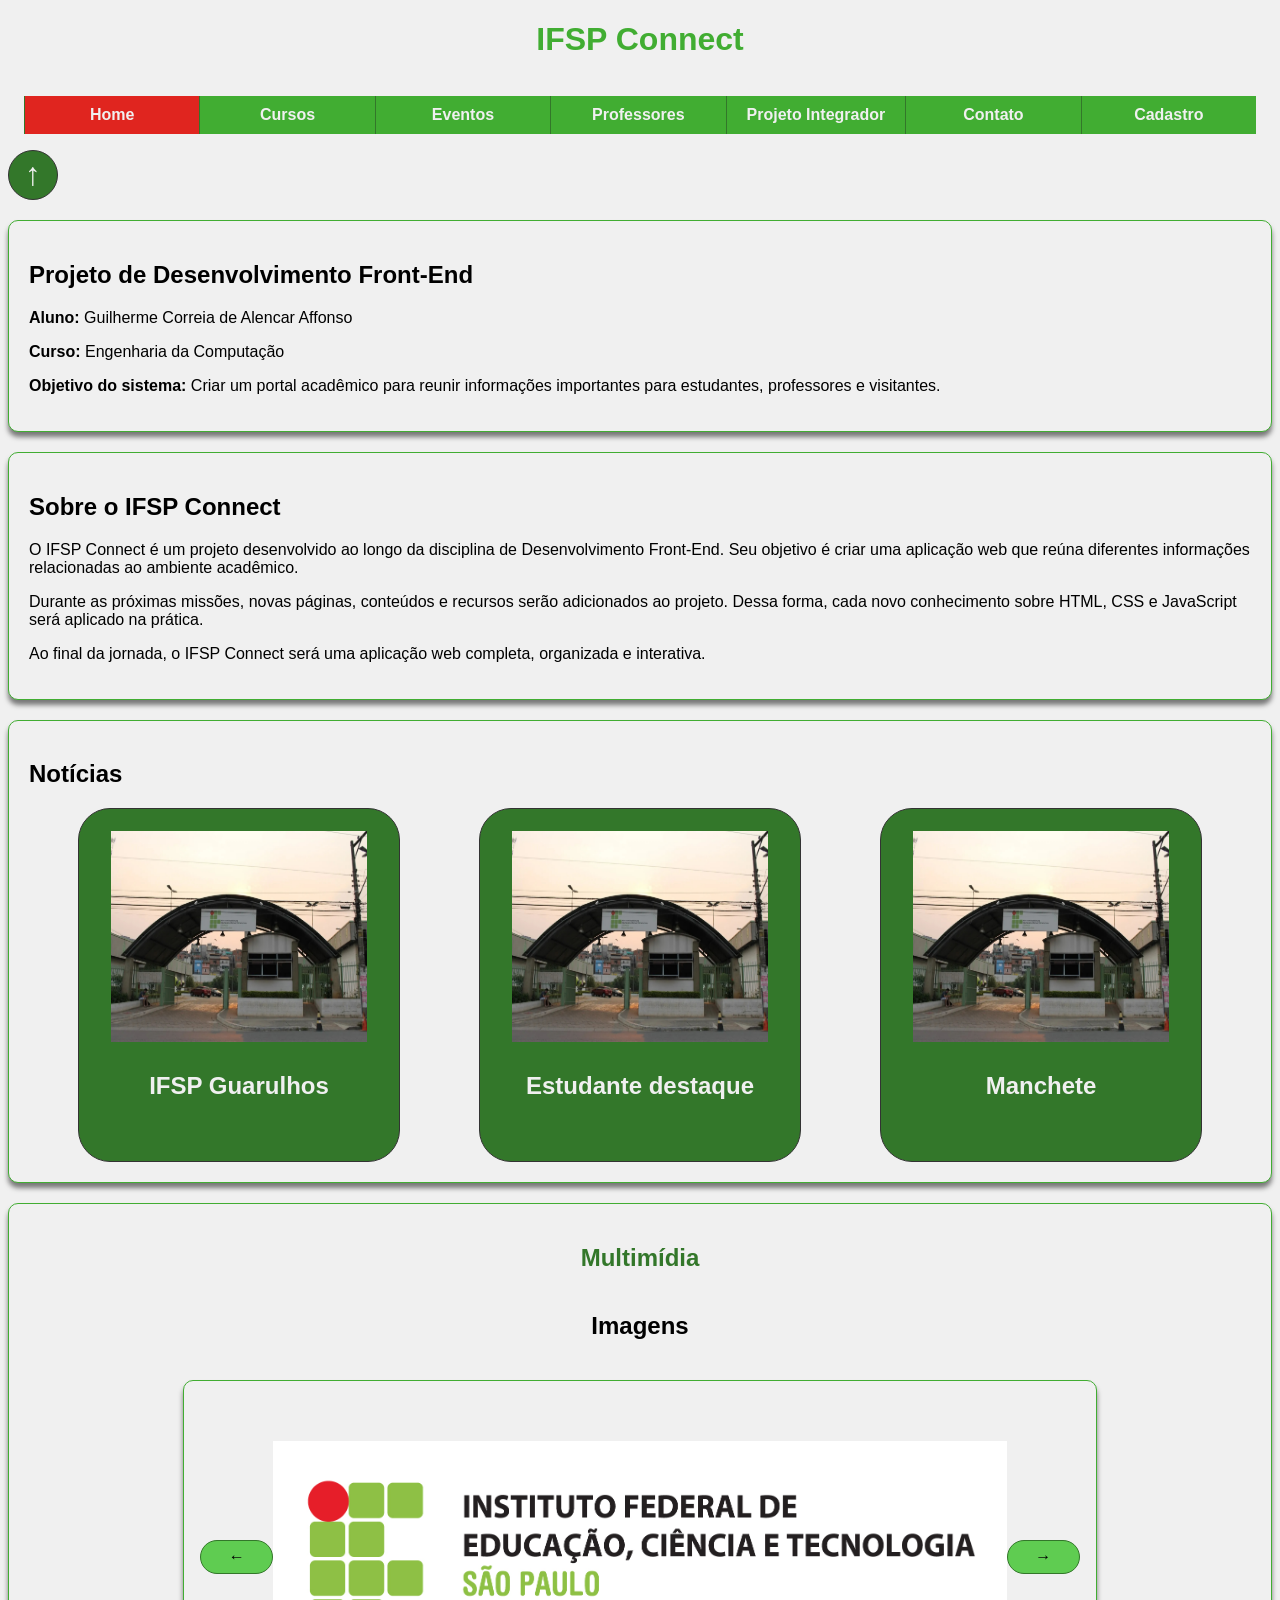
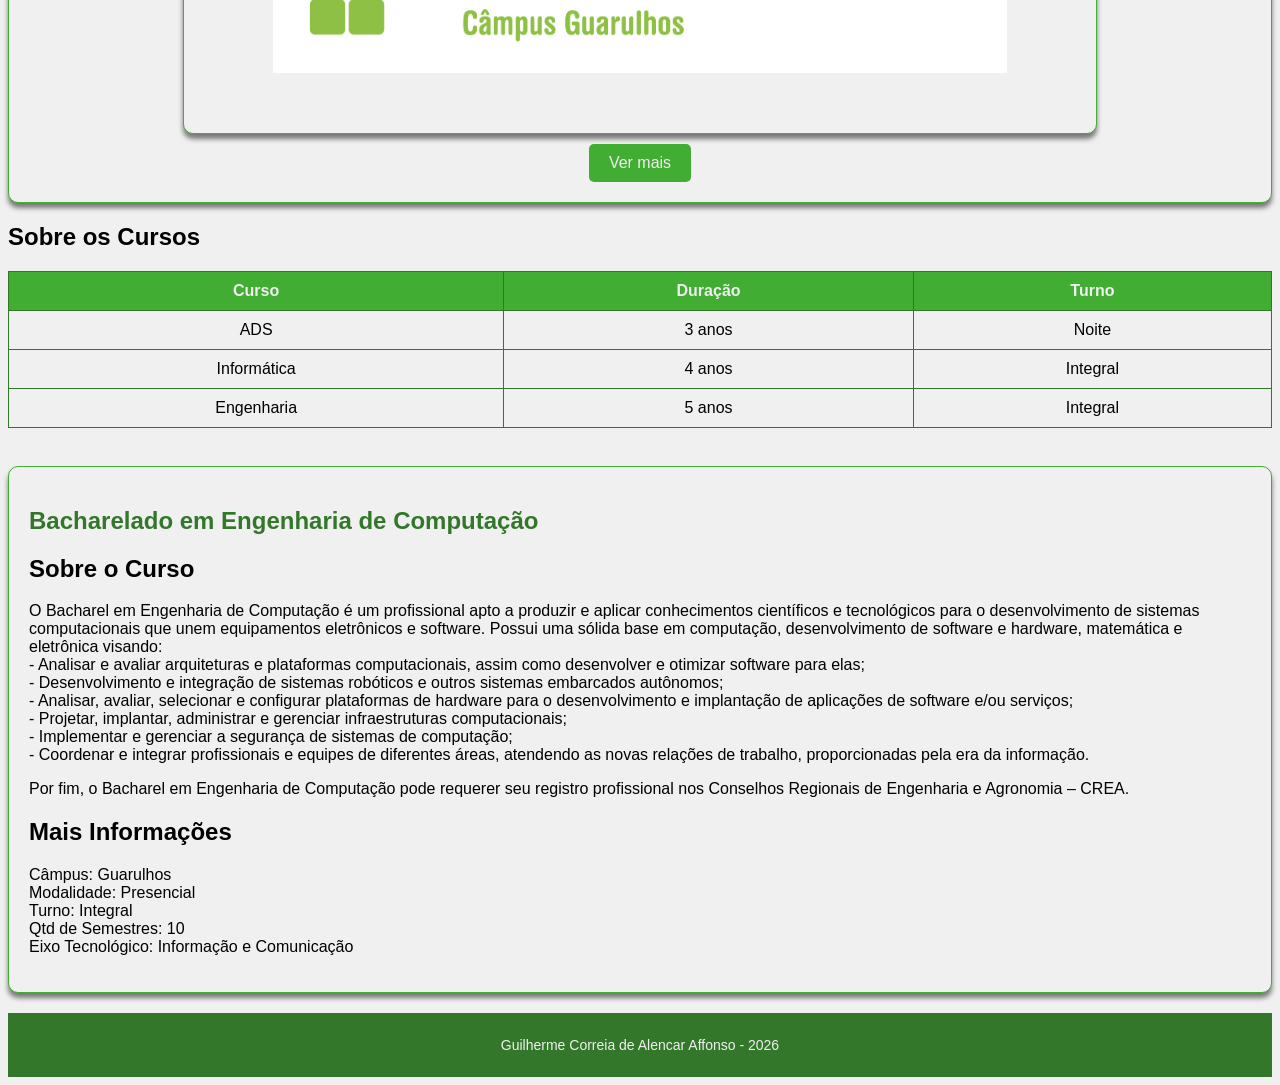
<file: index.html>
<!DOCTYPE html>
<html lang="pt-BR">

<head>
    <meta charset="UTF-8">
    <title>IFSP Connect</title>
    <link rel="icon" type="image/png" href="imagens/favicon.jpg">
    <link rel="stylesheet" href="css/estilo.css">
    <script src="/js/script.js"></script>
</head>

<body>
    <header>
        <!-- Conteúdo principal do projeto -->
        <h1 id="principal">IFSP Connect</h1>
        <nav>
            <ul>
                <li><a class="atual" href="../index.html">Home</a></li>
                <li><a href="../paginas/cursos.html">Cursos</a></li>
                <li><a href="../paginas/eventos.html">Eventos</a></li>
                <li><a href="../paginas/professores.html">Professores</a></li>
                <li><a href="../paginas/projeto.html">Projeto Integrador</a></li>
                <li><a href="../paginas/contato.html">Contato</a></li>
                <li><a id="cadastro" href="../paginas/cadastro.html">Cadastro</a></li>
            </ul>
        </nav>
    </header>
    <main>
        <div id="btn-topo"><a href="#principal">↑</a></div>
        <section class="card">
            <h2>Projeto de Desenvolvimento Front-End</h2>
            <p><strong>Aluno:</strong> Guilherme Correia de Alencar Affonso</p>
            <p><strong>Curso:</strong> Engenharia da Computação</p>
            <p>
                <strong>Objetivo do sistema:</strong>
                Criar um portal acadêmico para reunir informações importantes
                para estudantes, professores e visitantes.
            </p>
        </section>
        <section class="card">
            <h2>Sobre o IFSP Connect</h2>
            <p>
                O IFSP Connect é um projeto desenvolvido ao longo da disciplina
                de Desenvolvimento Front-End. Seu objetivo é criar uma aplicação
                web que reúna diferentes informações relacionadas ao ambiente
                acadêmico.
            </p>
            <p>
                Durante as próximas missões, novas páginas, conteúdos e recursos
                serão adicionados ao projeto. Dessa forma, cada novo conhecimento
                sobre HTML, CSS e JavaScript será aplicado na prática.
            </p>
            <p>
                Ao final da jornada, o IFSP Connect será uma aplicação web
                completa, organizada e interativa.
            </p>
        </section>
        <section class="card">
            <h2 onclick="carregarNoticias()">Notícias</h2>
            <div class="noticias-container" id="noticias-container">
                <!-- <div class="noticia">
                    <div class="noticia-img">
                        <img src="https://encrypted-tbn0.gstatic.com/images?q=tbn:ANd9GcSeiXKn9gwpnEnHsUxESCeJzPrAgzlWtGf0-NnbnoYN2g&s=10">
                    </div>
                    <div class="noticia-content">
                        <h2>Manchete</h2>
                        <p>Lorem ipsum dolortium! Vel dol ratione corrupti fugit. Lorem ipsum dolor sit amet consectetur adipisicing elit. Harum autem non eum perferendis! Voluptatum minima impedit facere et culpa alias, assumenda atque possimus ratione voluptatem iure, quaerat, rerum aliquid sint?</p>
                    </div>
                </div> -->
            </div>
        </section>
        <section id="multimidia" class="card">
            <h1>Multimídia</h1>
            <h2>Imagens</h2>
            <div id="carrossel" class="card">
                <div class="seta" id="esquerda" onclick="girarCarrossel(-1)">←</div>
                <div class="img" id="carrossel-img">
                    <img src="/imagens/ifsp-guarulhos.jpg" alt="IFSP Campus Guarulhos">
                </div>
                <div class="seta" id="direita" onclick="girarCarrossel(1)">→</div>
            </div>
            <div class="outros" style="display: none;">
                <div id="videos" class="card">
                    <h2>Vídeos Institucionais</h2>
                    <div id="video-container">
                        <video controls>
                            <source src="/video/video-institucional.mp4" type="video/mp4">
                        </video>
                        <video controls>
                            <source src="/video/video-institucional.mp4" type="video/mp4">
                        </video>
                        <video controls>
                            <source src="/video/video-institucional.mp4" type="video/mp4">
                        </video>
                        <video controls>
                            <source src="/video/video-institucional.mp4" type="video/mp4">
                        </video>
                    </div>
                </div>
                <div id="podcast" class="card">
                    <h2>Podcast da Instituição</h2>
                    <audio controls>
                        <source src="/audio/podcast.mp3" type="audio/mpeg">
                    </audio>
                </div>
            </div>
            <div class="btn-expandir" onclick="expandirMultimidia()">Ver mais</div>
        </section>
        <section>
            <h2>Sobre os Cursos</h2>
            <table border="1">
                <tr>
                    <th>Curso</th>
                    <th>Duração</th>
                    <th>Turno</th>
                </tr>
                <tr>
                    <td>ADS</td>
                    <td>3 anos</td>
                    <td>Noite</td>
                </tr>
                <tr>
                    <td>Informática</td>
                    <td>4 anos</td>
                    <td>Integral</td>
                </tr>
                <tr>
                    <td>Engenharia</td>
                    <td>5 anos</td>
                    <td>Integral</td>
                </tr>
            </table>
            <br>
        </section>
        <section class="card">
            <h1>Bacharelado em Engenharia de Computação</h1>
            <h2>Sobre o Curso</h2>
            <p>
                O Bacharel em Engenharia de Computação é um profissional apto a produzir e aplicar conhecimentos
                científicos
                e
                tecnológicos para o desenvolvimento de sistemas computacionais que unem equipamentos eletrônicos e
                software.
                Possui
                uma sólida base em computação, desenvolvimento de software e hardware, matemática e eletrônica visando:
                <br>
                - Analisar e avaliar arquiteturas e plataformas computacionais, assim como desenvolver e otimizar
                software
                para
                elas;<br>
                - Desenvolvimento e integração de sistemas robóticos e outros sistemas embarcados autônomos;<br>
                - Analisar, avaliar, selecionar e configurar plataformas de hardware para o desenvolvimento e
                implantação de
                aplicações de software e/ou serviços;<br>
                - Projetar, implantar, administrar e gerenciar infraestruturas computacionais;<br>
                - Implementar e gerenciar a segurança de sistemas de computação;<br>
                - Coordenar e integrar profissionais e equipes de diferentes áreas, atendendo as novas relações de
                trabalho,
                proporcionadas pela era da informação.
            </p>
            <p>Por fim, o Bacharel em Engenharia de Computação pode requerer seu registro profissional nos Conselhos
                Regionais
                de Engenharia e Agronomia – CREA.</p>
            <h2>Mais Informações</h2>
            <p>
                Câmpus: Guarulhos<br>
                Modalidade: Presencial<br>
                Turno: Integral<br>
                Qtd de Semestres: 10<br>
                Eixo Tecnológico: Informação e Comunicação
            </p>
        </section>
    </main>
    <footer>
        <p align="center">Guilherme Correia de Alencar Affonso - 2026</p>
    </footer>
</body>

</html>
</file>
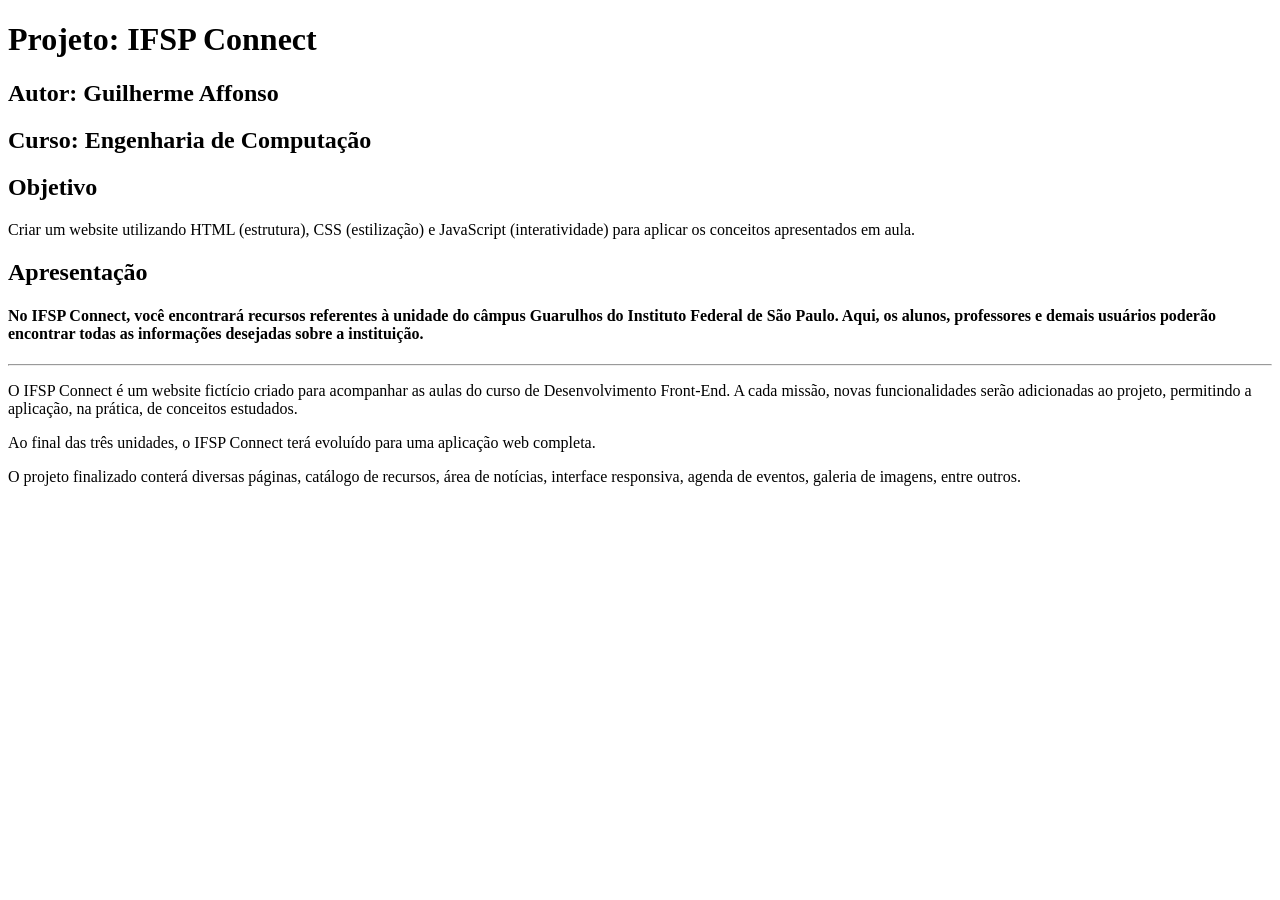
<file: index1.html>
<!DOCTYPE html>
<html lang="pt-br">
<head>
    <meta charset="UTF-8">
    <meta http-equiv="X-UA-Compatible" content="IE=edge">
    <meta name="viewport" content="width=device-width, initial-scale=1.0">
    <title>IFSP Connect</title>
</head>
<body>
    <h1>Projeto: IFSP Connect</h1>
    <h2>Autor: Guilherme Affonso</h2>
    <h2>Curso: Engenharia de Computação</h2>
    <h2>Objetivo</h2>
    <p>Criar um website utilizando HTML (estrutura), CSS (estilização) e JavaScript (interatividade) para aplicar os conceitos apresentados em aula.</p>
    <h2>Apresentação</h2>
    <h4>No IFSP Connect, você encontrará recursos referentes à unidade do câmpus Guarulhos do Instituto Federal de São Paulo. Aqui, os alunos, professores e demais usuários poderão encontrar todas as informações desejadas sobre a instituição.</h4>
    <hr>
    <p>O IFSP Connect é um website fictício criado para acompanhar as aulas do curso de Desenvolvimento Front-End. A cada missão, novas funcionalidades serão adicionadas ao projeto, permitindo a aplicação, na prática, de conceitos estudados.</p>
    <p>Ao final das três unidades, o IFSP Connect terá evoluído para uma aplicação web completa.</p>
    <p>O projeto finalizado conterá diversas páginas, catálogo de recursos, área de notícias, interface responsiva, agenda de eventos, galeria de imagens, entre outros.</p>
</body>
</html>
</file>
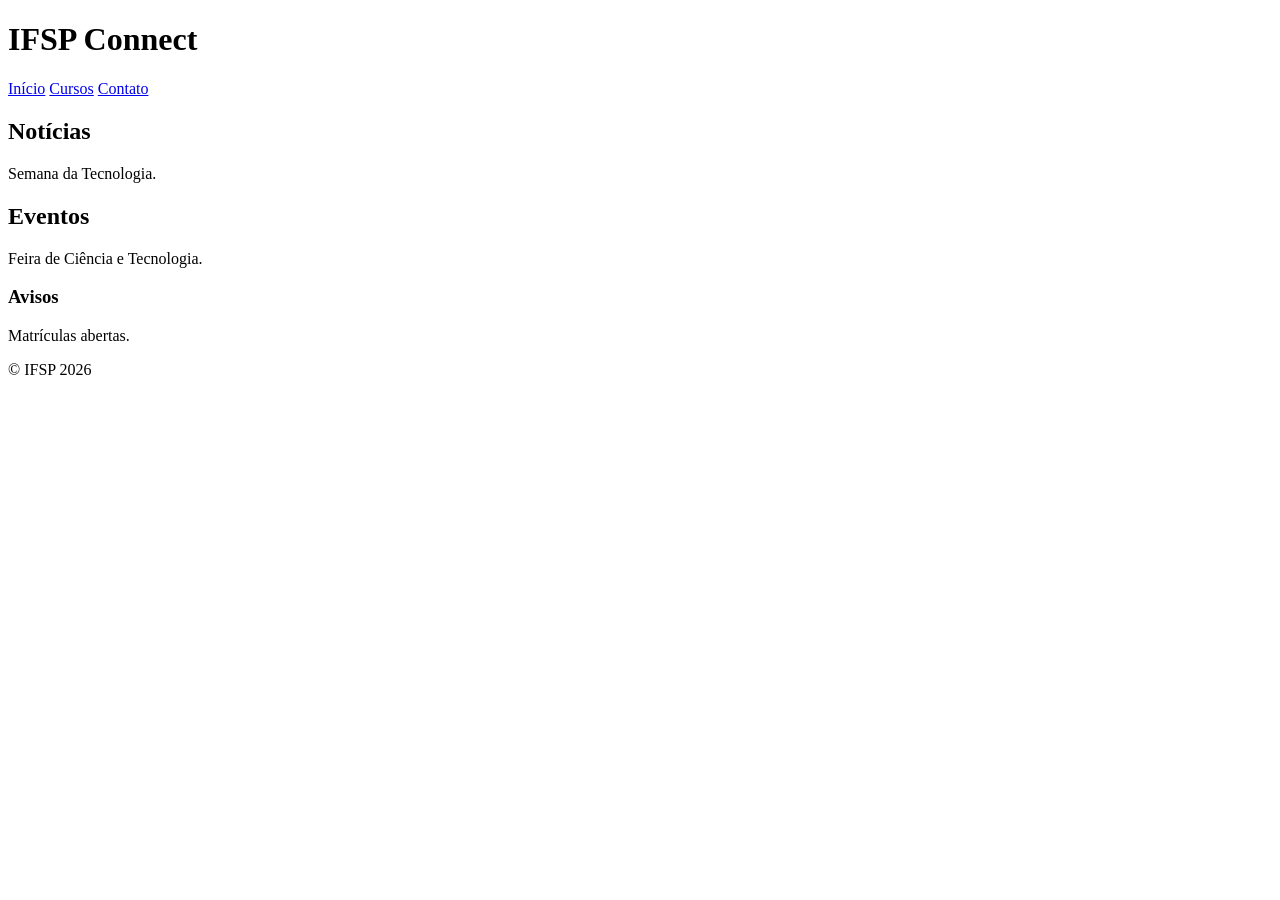
<file: missao10.html>
<!DOCTYPE html>
<html lang="pt-BR">

<head>
    <meta charset="UTF-8">
    <title>Missão 10 - HTML Semântico</title>
</head>

<body>
    <header>
        <h1>IFSP Connect</h1>
    </header>
    <nav>
        <a href="index.html">Início</a>
        <a href="/paginas/cursos.html">Cursos</a>
        <a href="/paginas/contato.html">Contato</a>
        </nav>
    <main>
        <section>
            <h2>Notícias</h2>
            <p>Semana da Tecnologia.</p>
        </section>
        <section>
            <h2>Eventos</h2>
            <p>Feira de Ciência e Tecnologia.</p>
        </section>
    </main>
    <aside>
        <h3>Avisos</h3>
        <p>Matrículas abertas.</p>
    </aside>
    <footer>
        <p>© IFSP 2026</p>
    </footer>
</body>

</html>
</file>
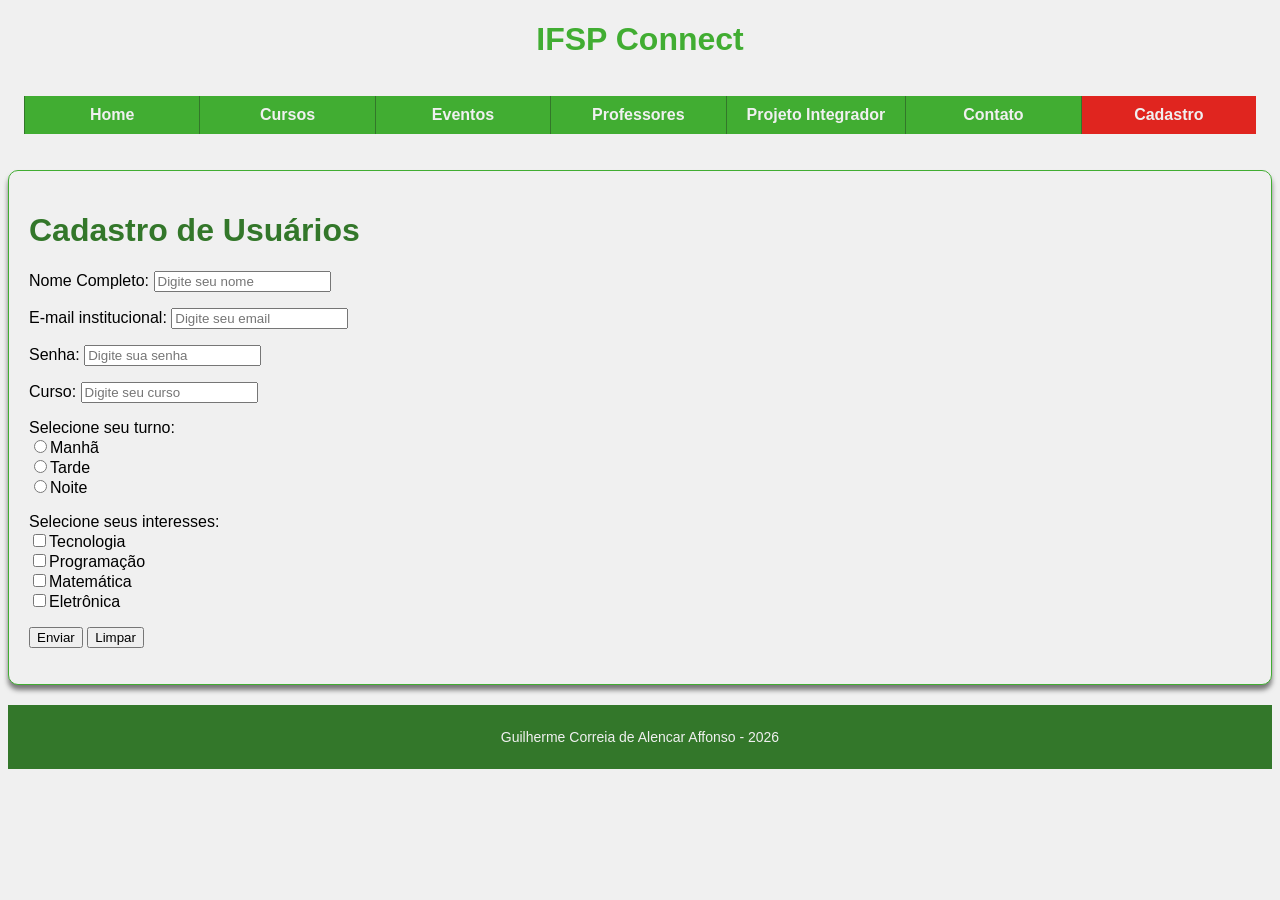
<file: paginas/cadastro.html>
<!DOCTYPE html>
<html lang="pt-BR">
<head>
    <meta charset="UTF-8">
    <meta http-equiv="X-UA-Compatible" content="IE=edge">
    <meta name="viewport" content="width=device-width, initial-scale=1.0">
    <title>Cadastro</title>
    <link rel="stylesheet" href="/css/estilo.css">
</head>
<body>
    <header>
        <!-- Conteúdo principal do projeto -->
        <h1 id="principal">IFSP Connect</h1>
        <nav>
            <ul>
                <li><a href="../index.html">Home</a></li>
                <li><a href="../paginas/cursos.html">Cursos</a></li>
                <li><a href="../paginas/eventos.html">Eventos</a></li>
                <li><a href="../paginas/professores.html">Professores</a></li>
                <li><a href="../paginas/projeto.html">Projeto Integrador</a></li>
                <li><a href="../paginas/contato.html">Contato</a></li>
                <li><a id="cadastro" class="atual" href="../paginas/cadastro.html">Cadastro</a></li>
            </ul>
        </nav>
    </header>
    <div class="card">
        <h1>Cadastro de Usuários</h1>
        <form>
            <p>
                <label>Nome Completo:</label>
                <input type="text" placeholder="Digite seu nome">
            </p>
            <p>
                <label>E-mail institucional:</label>
                <input type="email" placeholder="Digite seu email">
            </p>
            <p>
                <label>Senha:</label>
                <input type="password" placeholder="Digite sua senha">
            </p>
            <p>
                <label>Curso:</label>
                <input type="text" placeholder="Digite seu curso">
            </p>
            <p>
                <label>Selecione seu turno:</label>
                <br>
                <input type="radio" name="turno">Manhã
                <br>
                <input type="radio" name="turno">Tarde
                <br>
                <input type="radio" name="turno">Noite
            </p>
            <p>
                <label>Selecione seus interesses:</label>
                <br>
                <input type="checkbox">Tecnologia
                <br>
                <input type="checkbox">Programação
                <br>
                <input type="checkbox">Matemática
                <br>
                <input type="checkbox">Eletrônica
            </p>
            <p>
                <input type="submit" value="Enviar">
                <input type="reset" value="Limpar">
            </p>

        </form>
    </div>
    <footer>
        <p align="center">Guilherme Correia de Alencar Affonso - 2026</p>
    </footer>
</body>
</html>
</file>
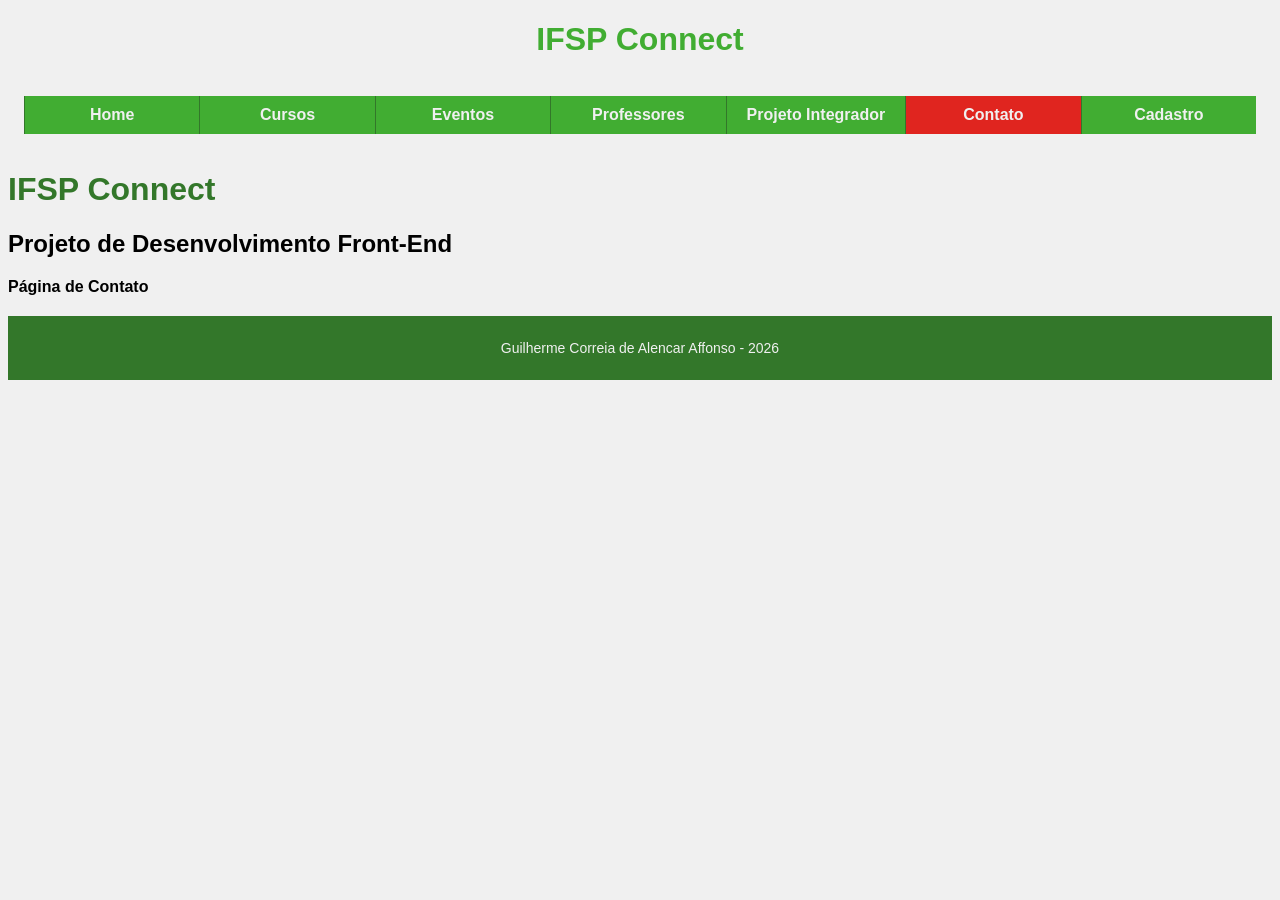
<file: paginas/contato.html>
<!DOCTYPE html>
<html lang="pt-BR">

<head>
    <meta charset="UTF-8">
    <title>IFSP Connect</title>
    <link rel="stylesheet" href="/css/estilo.css">
</head>

<body>
    <header>
        <!-- Conteúdo principal do projeto -->
        <h1 id="principal">IFSP Connect</h1>
        <nav>
            <ul>
                <li><a href="../index.html">Home</a></li>
                <li><a href="../paginas/cursos.html">Cursos</a></li>
                <li><a href="../paginas/eventos.html">Eventos</a></li>
                <li><a href="../paginas/professores.html">Professores</a></li>
                <li><a href="../paginas/projeto.html">Projeto Integrador</a></li>
                <li><a class="atual" href="../paginas/contato.html">Contato</a></li>
                <li><a id="cadastro" href="../paginas/cadastro.html">Cadastro</a></li>
            </ul>
        </nav>
    </header>
    <!-- Conteúdo principal do projeto -->
    <h1>IFSP Connect</h1>
    <h2>Projeto de Desenvolvimento Front-End</h2>
    <p><strong>Página de Contato</strong></p>
    <footer>
        <p align="center">Guilherme Correia de Alencar Affonso - 2026</p>
    </footer>
</body>
</html>
</file>
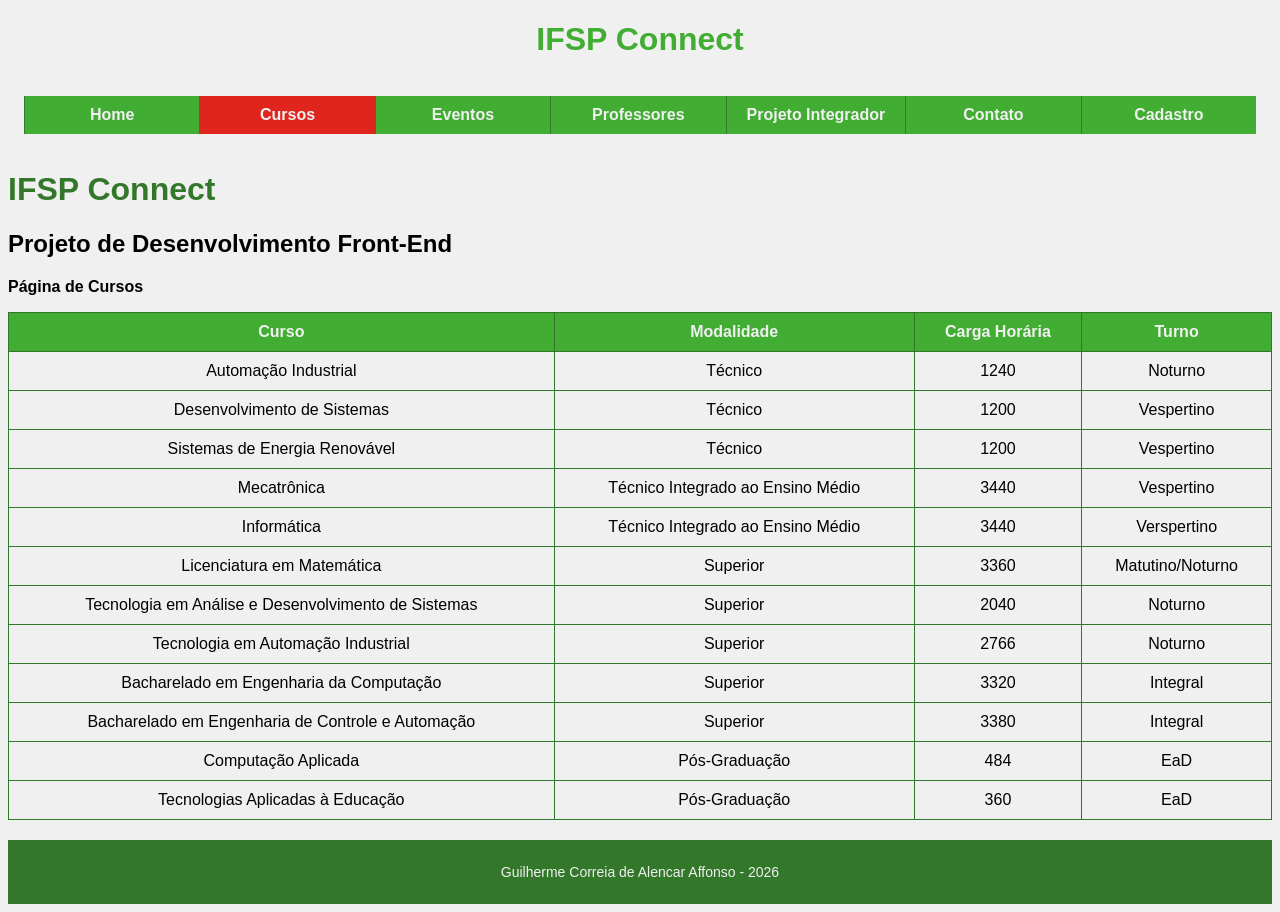
<file: paginas/cursos.html>
<!DOCTYPE html>
<html lang="pt-BR">

<head>
    <meta charset="UTF-8">
    <title>IFSP Connect</title>
    <link rel="stylesheet" href="/css/estilo.css">
</head>

<body>
    <header>
        <!-- Conteúdo principal do projeto -->
        <h1 id="principal">IFSP Connect</h1>
        <nav>
            <ul>
                <li><a href="../index.html">Home</a></li>
                <li><a class="atual" href="../paginas/cursos.html">Cursos</a></li>
                <li><a href="../paginas/eventos.html">Eventos</a></li>
                <li><a href="../paginas/professores.html">Professores</a></li>
                <li><a href="../paginas/projeto.html">Projeto Integrador</a></li>
                <li><a href="../paginas/contato.html">Contato</a></li>
                <li><a id="cadastro" href="../paginas/cadastro.html">Cadastro</a></li>
            </ul>
        </nav>
    </header>
    <!-- Conteúdo principal do projeto -->
    <h1>IFSP Connect</h1>
    <h2>Projeto de Desenvolvimento Front-End</h2>
    <p><strong>Página de Cursos</strong></p>
    <table border="1">
        <tr>
            <th>Curso</th>
            <th>Modalidade</th>
            <th>Carga Horária</th>
            <th>Turno</th>
        </tr>
        <tr>
            <td>Automação Industrial</td>
            <td>Técnico</td>
            <td>1240</td>   
            <td>Noturno</td>
        </tr>
        <tr>
            <td>Desenvolvimento de Sistemas</td>
            <td>Técnico</td>
            <td>1200</td>
            <td>Vespertino</td>
        </tr>
        <tr>
            <td>Sistemas de Energia Renovável</td>
            <td>Técnico</td>
            <td>1200</td>
            <td>Vespertino</td>
        </tr>
        <tr>
            <td>Mecatrônica</td>
            <td>Técnico Integrado ao Ensino Médio</td>
            <td>3440</td>
            <td>Vespertino</td>
        </tr>
        <tr>
            <td>Informática</td>
            <td>Técnico Integrado ao Ensino Médio</td>
            <td>3440</td>
            <td>Verspertino</td>
        </tr>
        <tr>
            <td>Licenciatura em Matemática</td>
            <td>Superior</td>
            <td>3360</td>
            <td>Matutino/Noturno</td>
        </tr>
        <tr>
            <td>Tecnologia em Análise e Desenvolvimento de Sistemas</td>
            <td>Superior</td>
            <td>2040</td>
            <td>Noturno</td>
        </tr>
        <tr>
            <td>Tecnologia em Automação Industrial</td>
            <td>Superior</td>
            <td>2766</td>
            <td>Noturno</td>
        </tr>
        <tr>
            <td>Bacharelado em Engenharia da Computação</td>
            <td>Superior</td>
            <td>3320</td>
            <td>Integral</td>
        </tr>
        <tr>
            <td>Bacharelado em Engenharia de Controle e Automação</td>
            <td>Superior</td>
            <td>3380</td>
            <td>Integral</td>
        </tr>
        <tr>
            <td>Computação Aplicada</td>
            <td>Pós-Graduação</td>
            <td>484</td>
            <td>EaD</td>
        </tr>
        <tr>
            <td>Tecnologias Aplicadas à Educação</td>
            <td>Pós-Graduação</td>
            <td>360</td>
            <td>EaD</td>
        </tr>
    </table>
    <footer>
        <p align="center">Guilherme Correia de Alencar Affonso - 2026</p>
    </footer>
</body>
</html>
</file>
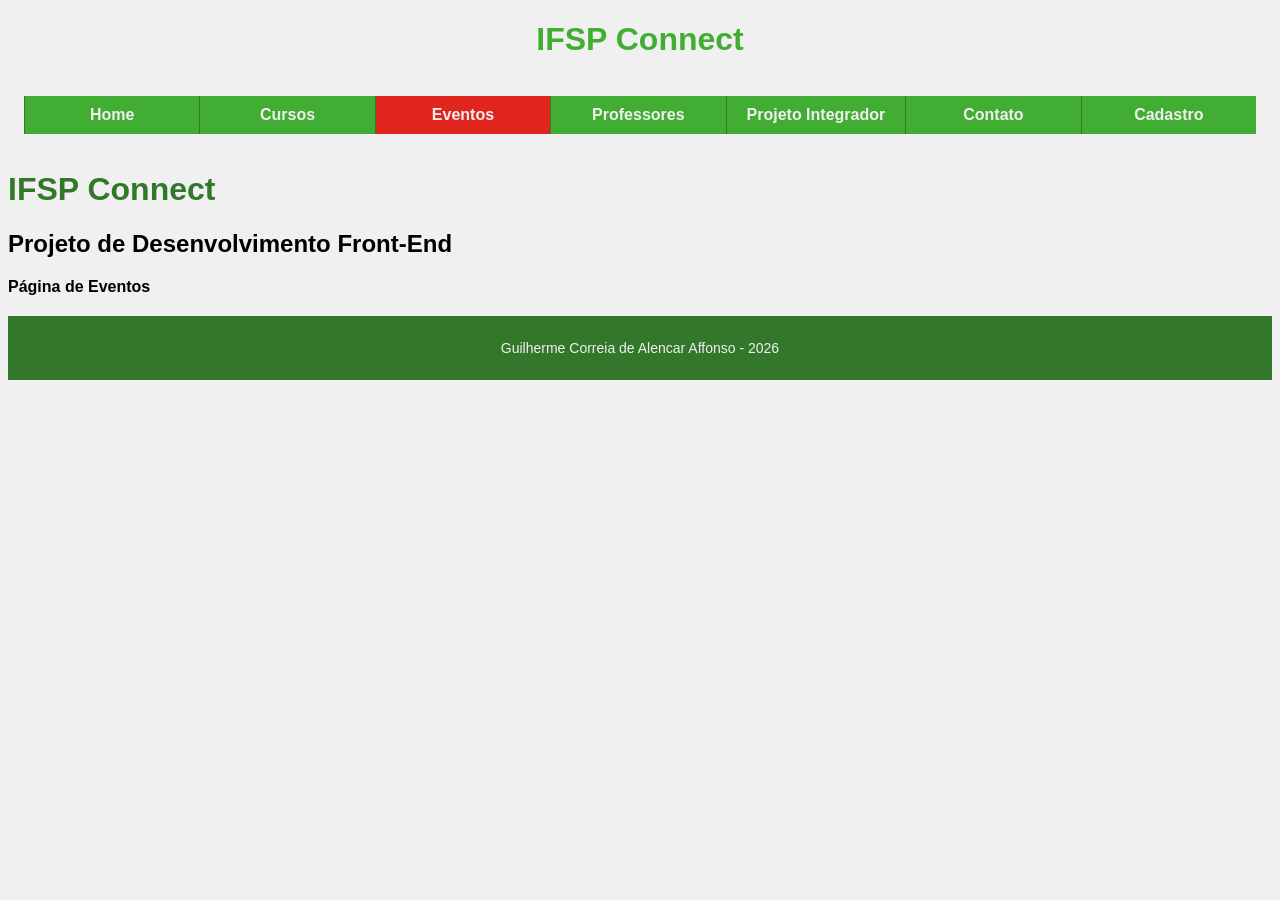
<file: paginas/eventos.html>
<!DOCTYPE html>
<html lang="pt-BR">

<head>
    <meta charset="UTF-8">
    <title>IFSP Connect</title>
    <link rel="stylesheet" href="/css/estilo.css">
</head>

<body>
    <header>
        <!-- Conteúdo principal do projeto -->
        <h1 id="principal">IFSP Connect</h1>
        <nav>
            <ul>
                <li><a href="../index.html">Home</a></li>
                <li><a href="../paginas/cursos.html">Cursos</a></li>
                <li><a class="atual" href="../paginas/eventos.html">Eventos</a></li>
                <li><a href="../paginas/professores.html">Professores</a></li>
                <li><a href="../paginas/projeto.html">Projeto Integrador</a></li>
                <li><a href="../paginas/contato.html">Contato</a></li>
                <li><a id="cadastro" href="../paginas/cadastro.html">Cadastro</a></li>
            </ul>
        </nav>
    </header>
    <!-- Conteúdo principal do projeto -->
    <h1>IFSP Connect</h1>
    <h2>Projeto de Desenvolvimento Front-End</h2>
    <p><strong>Página de Eventos</strong></p>
    <footer>
        <p align="center">Guilherme Correia de Alencar Affonso - 2026</p>
    </footer>
</body>
</html>
</file>
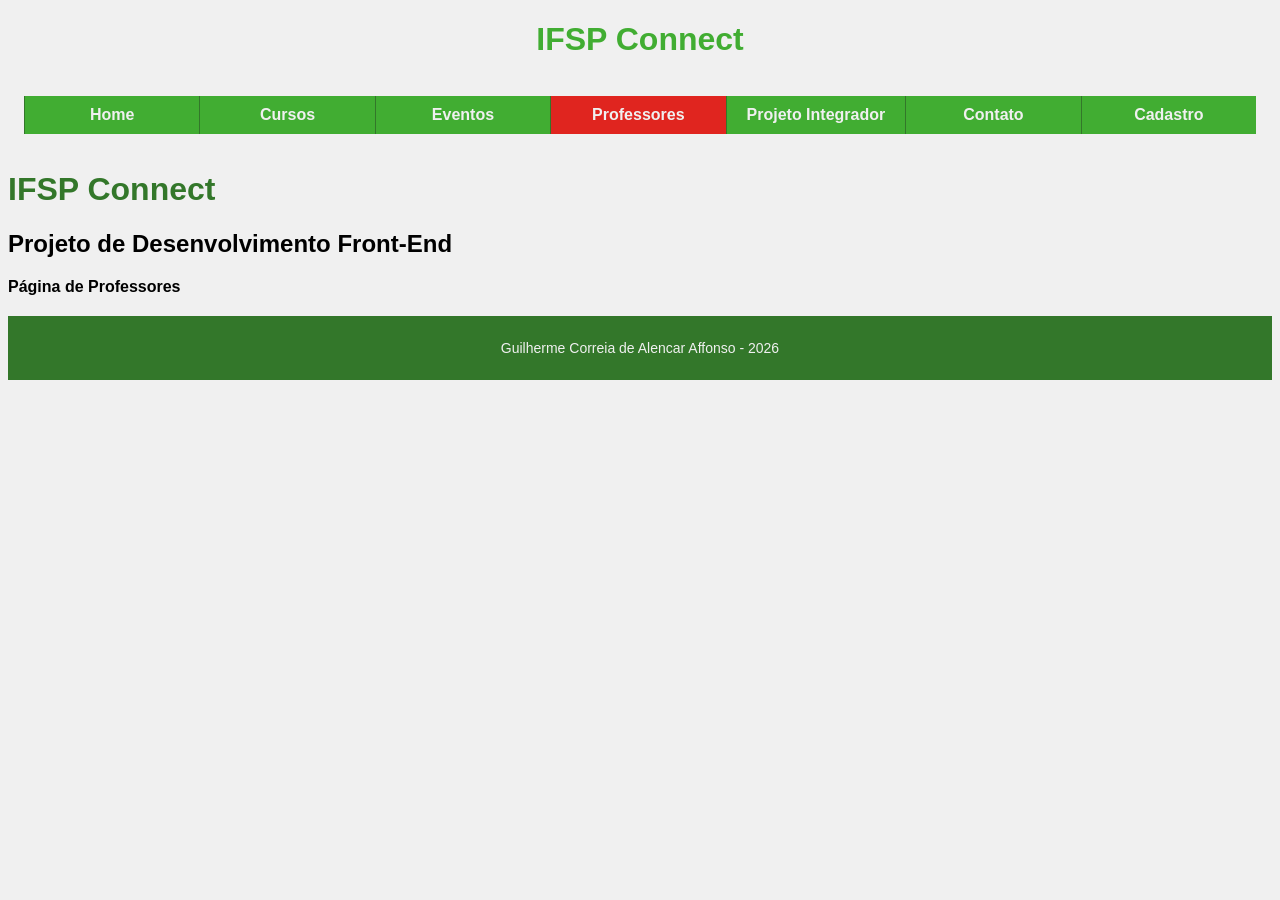
<file: paginas/professores.html>
<!DOCTYPE html>
<html lang="pt-BR">

<head>
    <meta charset="UTF-8">
    <title>IFSP Connect</title>
    <link rel="stylesheet" href="/css/estilo.css">
</head>

<body>
    <header>
        <!-- Conteúdo principal do projeto -->
        <h1 id="principal">IFSP Connect</h1>
        <nav>
            <ul>
                <li><a href="../index.html">Home</a></li>
                <li><a href="../paginas/cursos.html">Cursos</a></li>
                <li><a href="../paginas/eventos.html">Eventos</a></li>
                <li><a class="atual" href="../paginas/professores.html">Professores</a></li>
                <li><a href="../paginas/projeto.html">Projeto Integrador</a></li>
                <li><a href="../paginas/contato.html">Contato</a></li>
                <li><a id="cadastro" href="../paginas/cadastro.html">Cadastro</a></li>
            </ul>
        </nav>
    </header>
    <!-- Conteúdo principal do projeto -->
    <h1>IFSP Connect</h1>
    <h2>Projeto de Desenvolvimento Front-End</h2>
    <p><strong>Página de Professores</strong></p>
    <footer>
        <p align="center">Guilherme Correia de Alencar Affonso - 2026</p>
    </footer>
</body>
</html>
</file>
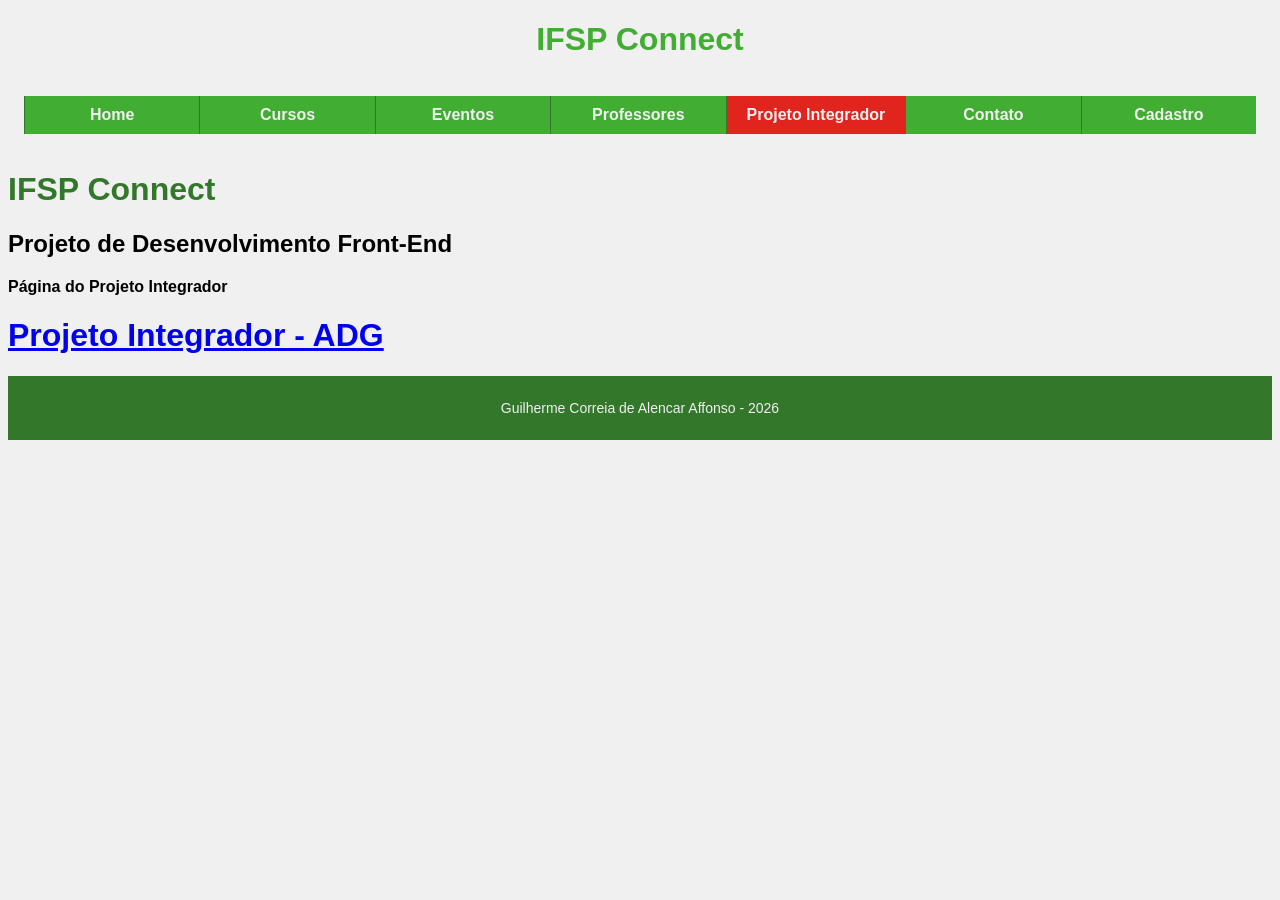
<file: paginas/projeto.html>
<!DOCTYPE html>
<html lang="pt-BR">

<head>
    <meta charset="UTF-8">
    <title>IFSP Connect</title>
    <link rel="stylesheet" href="/css/estilo.css">
</head>

<body>
    <header>
        <!-- Conteúdo principal do projeto -->
        <h1 id="principal">IFSP Connect</h1>
        <nav>
            <ul>
                <li><a href="../index.html">Home</a></li>
                <li><a href="../paginas/cursos.html">Cursos</a></li>
                <li><a href="../paginas/eventos.html">Eventos</a></li>
                <li><a href="../paginas/professores.html">Professores</a></li>
                <li><a class="atual" href="../paginas/projeto.html">Projeto Integrador</a></li>
                <li><a href="../paginas/contato.html">Contato</a></li>
                <li><a id="cadastro" href="../paginas/cadastro.html">Cadastro</a></li>
            </ul>
        </nav>
    </header>
    <!-- Conteúdo principal do projeto -->
    <h1>IFSP Connect</h1>
    <h2>Projeto de Desenvolvimento Front-End</h2>
    <p><strong>Página do Projeto Integrador</strong></p>
    <h1><a href="https://github.com/TheusGalvao/ProjetoIntegrador-ADG" target="_blank">Projeto Integrador - ADG</a></h1>
    <footer>
        <p align="center">Guilherme Correia de Alencar Affonso - 2026</p>
    </footer>
</body>
</html>
</file>
<file: css/estilo.css>
:root {
    --primary-color: #41ad32;
    --lighter-primary-color: #5fcc51;
    --darker-primary-color: #33772a;
    --light: #f0f0f0;
    --dark: #333;
    --secondary-color: #e0251f;
    --lighter-secondary-color: #e04b45;
    --darker-secondary-color: #b71c17;
}

img, video, audio {
    max-width: 90vw;
}

body {
    font-family: Arial, sans-serif;
    background-color: var(--light);
}

h1 {
    color: var(--darker-primary-color);
}
header {
    justify-content: center;
    align-items: center;
    text-align: center;
}
header nav {
    width: 100%;
    background-color: transparent;
    display: flex;
    justify-content: center;
    align-items: center;
    text-align: center;
    margin: 0;
    padding: 0;
}

header ul {
    display: flex;
    flex-direction: row;
    list-style-type: none;
    justify-content: center;
    align-items: center;
    width: 100%;
    margin: 0;
    padding: 1rem;
}

header li {
    width: 100%;
    min-width: fit-content;
    justify-content: center;
    align-items: center;
    text-align: center;
    background-color: var(--primary-color);
    display: flex;
}

header li a {
    width: 100%;
    color: var(--light);
    text-decoration: none;
    font-weight: bold;
    background-color: transparent;
    padding: 10px 20px;
    border-inline-start: 1px solid var(--darker-primary-color);
}

li a:hover {
    text-decoration: underline;
}

li a:active {
    background-color: var(--light);
    color: var(--primary-color);
}

li .atual {
    background-color: var(--secondary-color);
}

li .atual:active {
    color: var(--secondary-color);
}


#btn-topo {
    position: sticky;
    display: flex;
    justify-content: center;
    align-items: center;
    top: 3rem;
    width: fit-content;
    height: 1rem;
    padding: 1rem;
    background-color: var(--darker-primary-color);
    color: var(--light);
    font: 2rem bold;
    border: 1px solid var(--dark);
    border-radius: 50%;
}

#btn-topo a {
    text-decoration: none;
    color: var(--light);
}

.card {
    background-color: var(--light);
    padding: 20px;
    margin-top: 20px;
    border-radius: 10px;
    border: 1px solid var(--primary-color);
    box-shadow: 0 5px 5px rgba(0, 0, 0, 0.5);
}

.noticias-container {
    display: flex;
    flex-wrap: wrap;
    justify-content: space-evenly;
    gap: 30px;
}

.noticia {
    width: 20rem;
    height: 22rem;
    background-color: var(--darker-primary-color);
    color: var(--light);
    border-radius: 2rem;
    display: flex;
    justify-content: center;
    flex-direction: column;
    align-items: center;
    border: 0.1rem solid var(--dark);
}

.noticia-img {
    height: 60%;
    width: auto;
    max-width: 80%;
}

.noticia-img img {
    height: 100%;
    max-width: 100%;
}

.noticia-content {
    margin-top: 10px;
    display: flex;
    height: 25%;
    width: 80%;
    justify-content: space-around;
    align-items: center;
    flex-direction: column;
    overflow: hidden;
}

.noticia-content p {
    font-style: italic;
    font-size: large;
}

.noticia-content:hover {
    overflow: scroll;
    scrollbar-width: none;
}

#principal {
    color: var(--primary-color);
    text-align: center;
}

#principal:hover {
    transform: perspective(500px) rotateX(72000deg);
    transition: 60s ease-in-out;
    color: var(--secondary-color);
    cursor: none;
}

table {
    width: 100%;
    border-collapse: collapse;
    text-align: center;
}

th, td {
    padding: 10px;
    border: 1px solid var(--darker-primary-color);
    overflow: hidden;
}

th {
    background-color: var(--primary-color);
    color: var(--light);
}

#multimidia {
    display: flex;
    flex-direction: column;
    justify-content: center;
    align-items: center;
    text-align: center;
}
#carrossel {
    height: 20rem;
    width: 55rem;
    max-width: 80vw;
    padding: 1rem;
    display: grid;
    grid-template-columns: 1fr 10fr 1fr;
}

#carrossel .img {
    display: flex;
    justify-content: center;
    align-items: center;
    height: 100%;
}

#carrossel img {
    max-height: 18rem;
    height: auto;
    width: auto;
    max-width: 100%;
}

.seta {
    display: flex;
    justify-content: center;
    align-items: center;
    background-color: var(--lighter-primary-color);
    cursor: pointer;
    height: 10%;
    align-self: center;
    border: 0.1rem solid var(--darker-primary-color);
    border-radius: 5rem;
}
#multimidia .outros {
    display: flex;
    flex-direction: column;
    width: 100%;
    max-width: 90vw;
}

.btn-expandir {
    background-color: var(--primary-color);
    color: var(--light);
    padding: 10px 20px;
    border-radius: 5px;
    cursor: pointer;
    margin-top: 10px;
}
#btn-expandir:hover {
    background-color: var(--lighter-primary-color);
    transition: 0.2s ease-in-out;
}

#videos {
    display: flex;
    flex-wrap: wrap;
    justify-content: space-evenly;
    gap: 20px;
    align-items: center;
    align-self: center;
}

#video-container {
    display: grid;
    grid-template-columns: repeat(auto-fit, minmax(300px, 1fr));
    grid-template-rows: auto;
    grid-gap: 20px;
    width: 100%;
    align-items: center;
    align-content: center;
    align-self: center;
    justify-content: center;
}

#video-container video {
    width: 100%;
    height: auto;
}

#podcast {
    display: flex;
    flex-wrap: wrap;
    flex-direction: column;
    justify-content: center;
    align-items: center;
    align-self: center;
    gap: 20px;
    width: 100%;
    max-width: 90vw;
}

#podcast audio {
    width: 90vw;
}

footer {
    background-color: var(--darker-primary-color);
    color: var(--light);
    text-align: center;
    width: 100%;
    padding: 10px 0;
    margin-top: 20px;
    font: 14px Arial, sans-serif;
}

@media(max-width: 850px) {
    header nav {
        width: 100%;
        background-color: transparent;
        display: flex;
        justify-content: center;
    }

    header ul {
        display: flex;
        flex-direction: column;
        justify-content: space-between;
        align-items: center;
        width: 100%;
    }
    header li {
        width: 100%;
        justify-content: center;
        align-items: center;
        text-align: center;
        background-color: var(--primary-color);
        padding: 0;
        display: flex;
    }
    header li a {
        width: 100%;
        height: 100%;
        color: var(--light);
        text-decoration: none;
        font-weight: bold;
        background-color: transparent;
        border: none;
        padding: 0.5rem 0;
        text-align: center;
        justify-content: center;
        align-items: center;
        display: flex;
        border: 0.1rem solid var(--darker-primary-color);
    }

    #carrossel, #videos, #podcast {
       
    }
}
</file>
